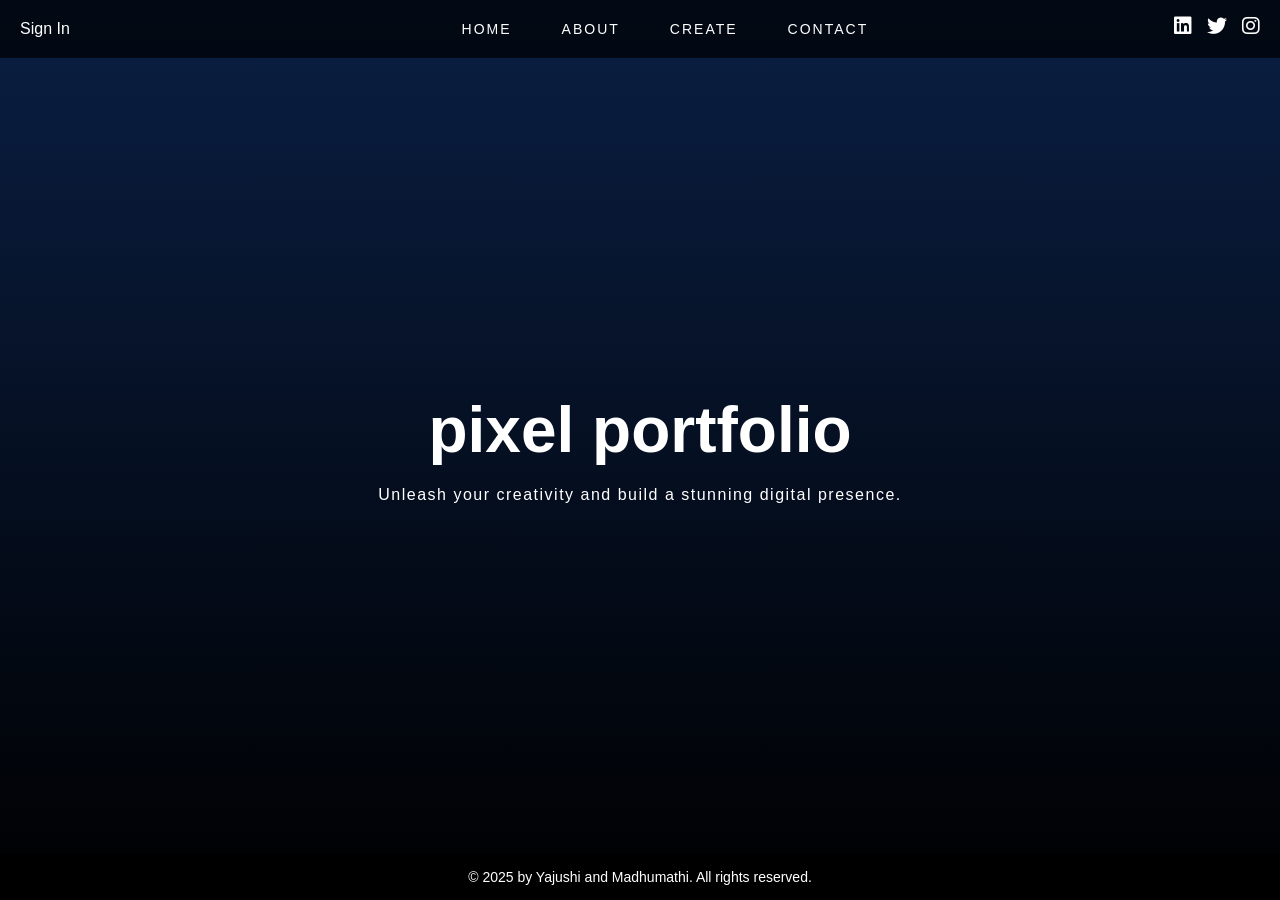
<file: index.html>
<!DOCTYPE html>
<html lang="en">
<head>
    <meta charset="UTF-8">
    <meta name="viewport" content="width=device-width, initial-scale=1.0">
    <title>Pixel Portfolio</title>
    <link rel="stylesheet" href="https://cdnjs.cloudflare.com/ajax/libs/font-awesome/6.0.0-beta3/css/all.min.css">
    
    <style>
        * {
            margin: 0;
            padding: 0;
            box-sizing: border-box;
        }

        body {
            font-family: Arial, sans-serif;
            background: linear-gradient(to bottom, #0a1f44, black);
            color: white;
            text-align: center;
            min-height: 100vh;
            display: flex;
            flex-direction: column;
            justify-content: space-between;
            scroll-behavior: smooth; 
        }

        .navbar {
            position: fixed;
            top: 0;
            left: 0;
            width: 100%;
            display: flex;
            align-items: center;
            padding: 20px 20px; 
            font-size: 16px;
            background: rgba(0, 0, 0, 0.7); 
            transition: background 0.3s; 
            z-index: 1000; 
        }

        .navbar:hover {
            background: rgba(0, 0, 0, 0.9); 
        }

        .navbar .links {
            display: flex;
            gap: 50px; 
            justify-content: center;
            flex: 1;
        }

        .social-icons {
            position: absolute;
            top: 15px;
            right: 20px;
            display: flex;
            gap: 15px;
        }

        .social-icons a {
            text-decoration: none;
            color: white;
            font-size: 20px;
            transition: transform 0.3s ease;
        }

        .social-icons a:hover {
            transform: scale(1.2);
        }

        .links a {
            text-decoration: none;
            color: white; 
            font-weight: 500;
            transition: opacity 0.3s ease;
            font-size: 14px;
            letter-spacing: 2px;
            text-transform: uppercase;
            cursor: pointer;
        }

        .links a:hover {
            opacity: 0.7;
        }

        .content {
            text-align: center;
            flex: 1;
            display: none;
            flex-direction: column;
            justify-content: center;
            padding: 20px;
        }

        .content.active {
            display: flex;
        }

        .content h1 {
            font-size: 64px;
            font-weight: bold;
            text-transform: lowercase;
            opacity: 0;
            transform: translateY(-20px);
            animation: fadeInUp 1.5s ease-out forwards;
        }

        .content p {
            font-size: 16px;
            letter-spacing: 1.5px;
            margin-top: 15px;
            opacity: 0;
            transform: translateY(10px);
            animation: fadeInUp 1.5s ease-out 0.5s forwards;
            max-width: 800px;
            margin-left: auto;
            margin-right: auto;
            line-height: 1.6;
            text-align: center;
        }

        .form-container {
            width: 100%; 
            max-width: 800px; 
            margin: 0 auto;
            padding: 20px;
            background: rgba(255, 255, 255, 0.1);
            border-radius: 10px;
            text-align: left;
            box-shadow: 0 4px 20px rgba(0, 0, 0, 0.5);
        }

        .form-container label {
            display: block;
            margin: 15px 0 5px;
            font-size: 14px;
            font-weight: bold;
            text-transform: uppercase;
            letter-spacing: 1px;
        }

        .form-container input,
        .form-container textarea,
        .form-container select {
            width: 100%;
            padding: 10px;
            margin-bottom: 15px;
            border: 1px solid rgba(255, 255, 255, 0.3);
            border-radius: 5px;
            background: rgba(255, 255, 255, 0.1);
            color: white; 
        }

        .form-container input::placeholder,
        .form-container textarea::placeholder {
            color: rgba(255, 255, 255, 0.5);
        }

        .form-container select {
            color: black; 
            background: rgba(255, 255, 255, 0.3); 
        }

        .form-container button {
            width: 100%;
            padding: 10px;
            background: #7393B3;
            color: black;
            border: none;
            border-radius: 5px;
            font-size: 16px;
            font-weight: bold;
            cursor: pointer;
            transition: background 0.3s ease;
        }

        .form-container button:hover {
            background: #00cc6a;
        }

        @keyframes fadeInUp {
            from {
                opacity: 0;
                transform: translateY(20px);
            }
            to {
                opacity: 1;
                transform: translateY(0);
            }
        }

        .footer {
            text-align: center;
            font-size: 14px;
            padding: 15px;
            background: black;
            width: 100%;
            position: fixed;
            bottom: 0;
        }

        .login-form-container {
            max-width: 400px;
            width: 100%;
            padding: 20px;
            background: rgba(255, 255, 255, 0.2);
            border-radius: 10px;
            box-shadow: 0 4px 20px rgba(0, 0, 0, 0.5);
            margin: 0 auto; 
            display: none; 
            transition: all 0.3s ease; 
            position: fixed; 
            top: 50%;
            left: 50%;
            transform: translate(-50%, -50%); 
        }

        .login-form-container h2 {
            margin-bottom: 20px;
            color: #00cc6a; 
        }

        .register-link {
            margin-top: 10px;
            color: white;
        }

        .register-link a {
            color: #00cc6a; 
            text-decoration: underline;
        }
    </style>
</head>
<body>

    <nav class="navbar">
        <a href="#" class="sign-in" onclick="toggleLoginForm()" style="color: white; text-decoration: none;">Sign In</a> 
        <div class="links">
            <a onclick="showContent('home')">Home</a>
            <a onclick="showContent('about')">About</a>
            <a onclick="showContent('create')">Create</a>
            <a onclick="showContent('contact')">Contact</a>
        </div>
        <div class="social-icons">
            <a href="#"><i class="fab fa-linkedin"></i></a>
            <a href="#"><i class="fab fa-twitter"></i></a>
            <a href="#"><i class="fab fa-instagram"></i></a>
        </div>
    </nav>

    <div class="content active" id="home">
        <h1>Pixel Portfolio</h1>
        <p>Unleash your creativity and build a stunning digital presence.</p>
    </div>

    <div class="content" id="about">
        <h1>About Us</h1>
        <p>Pixel Portfolio is a platform designed to help professionals and creatives craft visually compelling portfolios with ease. Our intuitive tools and customization options allow users to showcase their work in a way that truly represents their skills and creativity.</p>
        <p>With a commitment to innovation and user experience, we aim to simplify portfolio creation while maintaining a high standard of design and functionality.</p>
    </div>

    <div class="content" id="create">
        <br><br><h1>Create Your Portfolio</h1>
        <div class="form-container">
            <form action="https://your-vercel-app-url.vercel.app/submit-form" method="POST" enctype="multipart/form-data">
                <label for="name">Full Name</label>
                <input type="text" id="name" name="name" placeholder="Enter your full name" required>
                
                <label for="portfolio-title">Portfolio Title</label>
                <input type="text" id="portfolio-title" name="portfolio-title" placeholder="Enter your portfolio title" required>
                
                <label for="profile-picture">Profile Picture</label>
                <input type="file" id="profile-picture" name="profile-picture" required>
                
                <label for="skills">Skills</label>
                <input type="text" id="skills" name="skills" placeholder="Enter your skills, separated by commas" required>
                
                <label for="website-url">Website URL</label>
                <input type="url" id="website-url" name="website-url" placeholder="Enter your website URL">
                
                <label for="linkedin-url">LinkedIn URL</label>
                <input type="url" id="linkedin-url" name="linkedin-url" placeholder="Enter your LinkedIn URL">
                
                <label for="github-url">GitHub URL</label>
                <input type="url" id="github-url" name="github-url" placeholder="Enter your GitHub URL">
                
                <label for="preferred-color">Preferred Color Scheme</label>
                <input type="color" id="preferred-color" name="preferred-color" required>
                
                <label for="category">Portfolio Category</label>
                <select id="category" name="category" required>
                    <option value="developer">Developer</option>
                    <option value="designer">Designer</option>
                    <option value="photographer">Photographer</option>
                </select>
                
                <label for="phone-number">Phone Number</label>
                <input type="tel" id="phone-number" name="phone-number" placeholder="Enter your phone number (optional)">
                
                <label for="launch-date">Expected Launch Date</label>
                <input type="date" id="launch-date" name="launch-date" required>
                
                <label for="portfolio-description">Portfolio Description</label>
                <textarea id="portfolio-description" name="portfolio-description" placeholder="Enter a short summary of your portfolio" rows="4" required></textarea>

                <label for="experience">Experience</label>
                <textarea id="experience" name="experience" placeholder="Describe your experience" rows="4" required></textarea>

                <label for="aesthetic">Choose Aesthetic</label>
                <select id="aesthetic" name="aesthetic" required>
                    <option value="minimal">Minimal</option>
                    <option value="modern">Modern</option>
                    <option value="vintage">Vintage</option>
                    <option value="bold">Bold</option>
                </select>

                <label>Aesthetic Options</label>
                <div class="aesthetic-options">
                    <label><input type="checkbox" name="options" value="dark-mode"> Dark Mode</label>
                    <label><input type="checkbox" name="options" value="animations"> Animations</label>
                    <label><input type="checkbox" name="options" value="gradient"> Gradient Background</label>
                </div>

                <button type="submit">Create Portfolio</button>
            </form>
        </div>
    </div>

    <div class="content" id="contact">
        <h1>Contact Us</h1>
        <div class="form-container">
            <form action="https://your-vercel-app-url.vercel.app/contact-form" method="POST">
                <label for="contact-name">Full Name</label>
                <input type="text" id="contact-name" name="contact-name" placeholder="Enter your full name" required>
                
                <label for="contact-email">Email</label>
                <input type="email" id="contact-email" name="contact-email" placeholder="Enter your email address" required>
                
                <label for="contact-subject">Subject</label>
                <input type="text" id="contact-subject" name="contact-subject" placeholder="Enter the subject" required>
                
                <label for="contact-message">Message</label>
                <textarea id="contact-message" name="contact-message" placeholder="Enter your message" rows="6" required></textarea>

                <button type="submit">Send Message</button>
            </form>
        </div>
    </div>

    <div class="login-form-container" id="login-form">
        <h2 style="color:white;">Sign In</h2>
        <div class="form-container">
            <form action="https://your-vercel-app-url.vercel.app/auth" method="POST">
                <label for="login-email">Email</label>
                <input type="email" id="login-email" name="email" placeholder="Enter your email" required>

                <label for="login-password">Password</label>
                <input type="password" id="login-password" name="password" placeholder="Enter your password" required>

                <button type="submit" style="background: white; color: black;">Login</button>
            </form>
            <div class="register-link">
                <br><p>Don't have an account? <a href="register.html" style="color: #5288ae;">Register here</a></p>
            </div>
        </div>
    </div>

    <footer class="footer">
        &copy; 2025 by Yajushi and Madhumathi. All rights reserved.
    </footer>

    <script>
        function showContent(section) {
            document.querySelectorAll('.content').forEach(content => content.classList.remove('active'));
            document.getElementById(section).classList.add('active');
            document.getElementById('login-form').style.display = 'none';
        }

        function toggleLoginForm() {
            const loginForm = document.getElementById('login-form');
            if (loginForm.style.display === 'block') {
                loginForm.style.display = 'none';
            } else {
                loginForm.style.display = 'block';
            }
            document.querySelectorAll('.content').forEach(content => content.classList.remove('active'));
        }
    </script>

</body>
</html>
</file>
